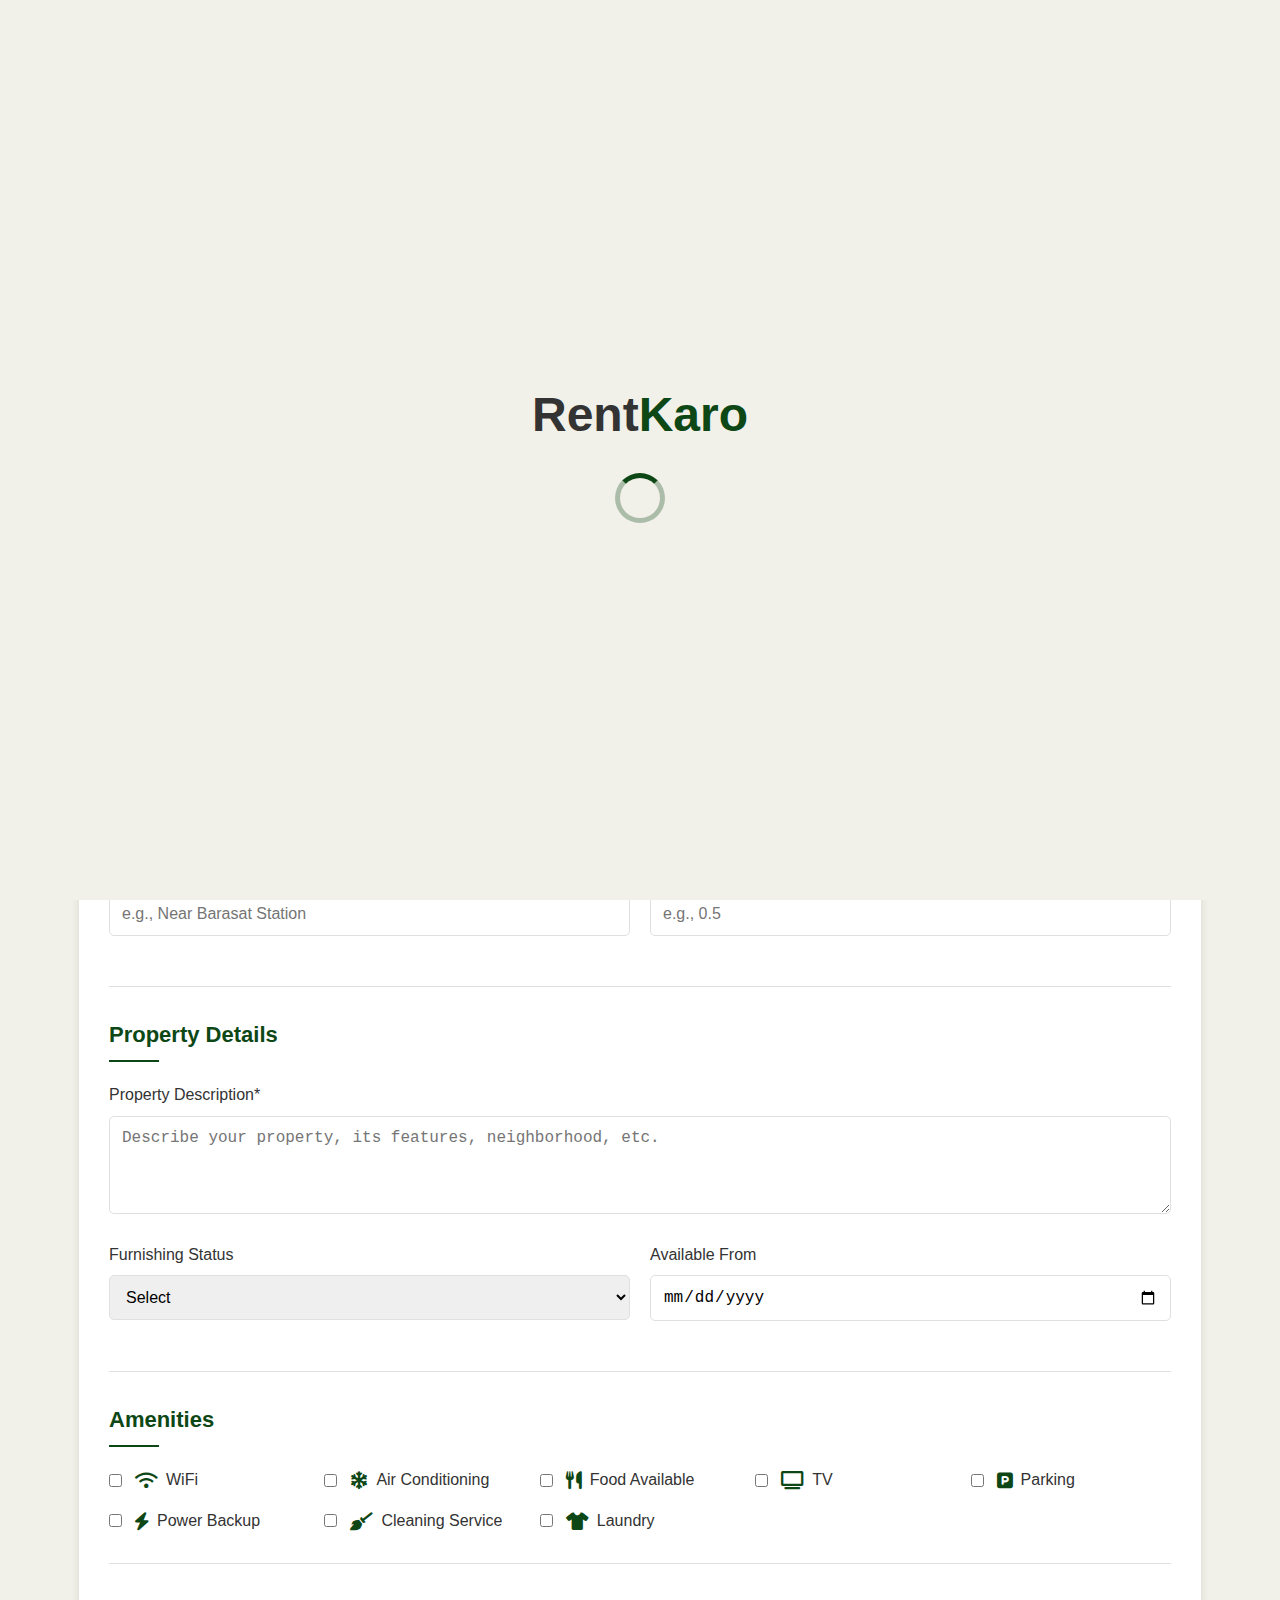
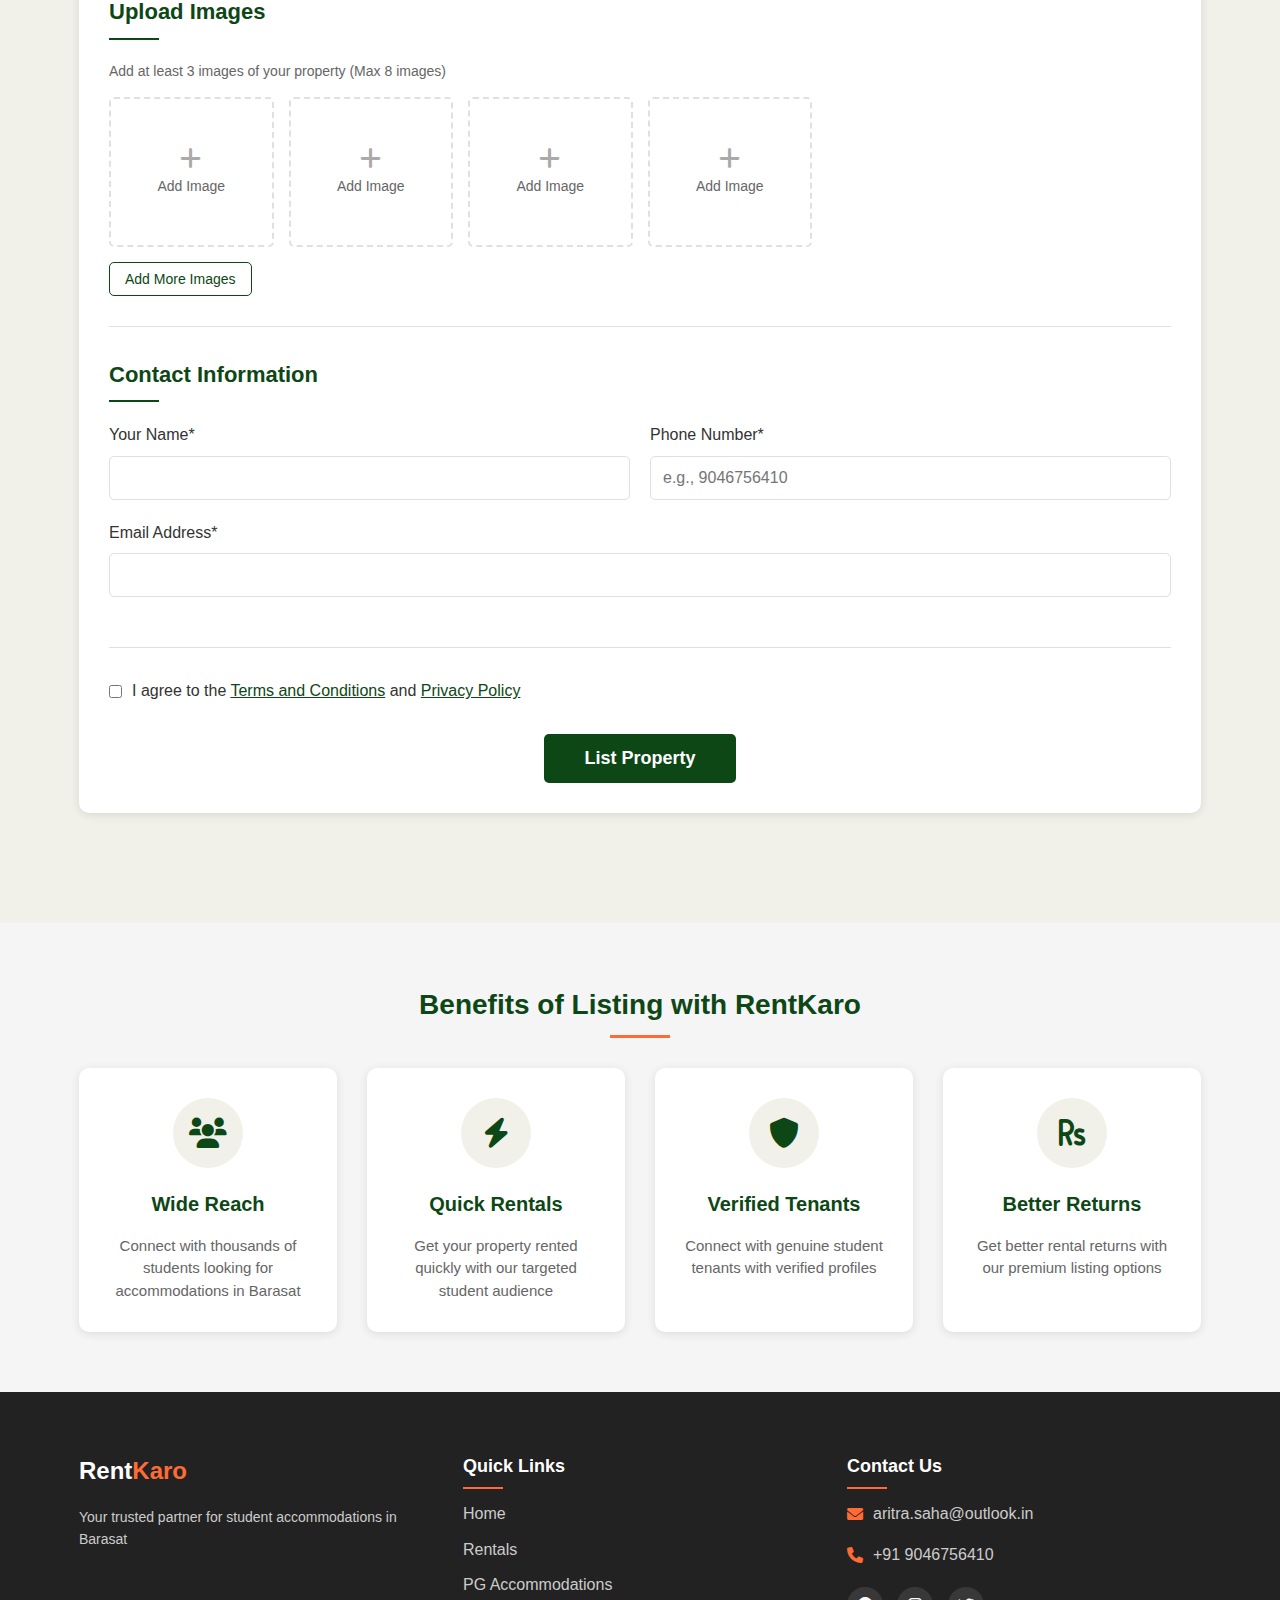
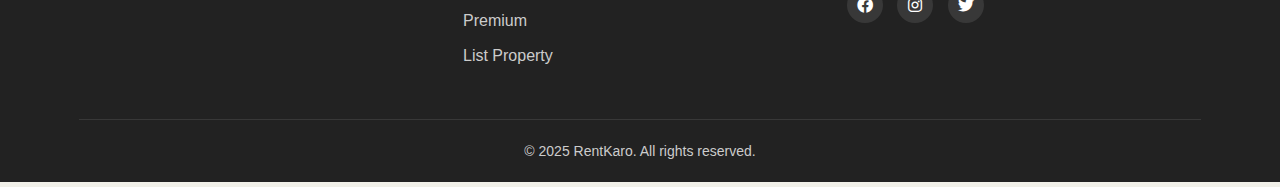
<file: add-property.html>
<!DOCTYPE html>
<html lang="en">
<head>
    <meta charset="UTF-8">
    <meta name="viewport" content="width=device-width, initial-scale=1.0, maximum-scale=1.0, user-scalable=no">
    <title>Add Your Property - RentKaro</title>
    <link rel="stylesheet" href="styles.css">
    <link rel="stylesheet" href="add-property.css">
    <link rel="stylesheet" href="https://cdnjs.cloudflare.com/ajax/libs/font-awesome/6.0.0/css/all.min.css">
    <script src="script.js" defer></script>
    <script src="add-property.js" defer></script>
</head>
<body>
    <header>
        <div class="container">
            <div class="logo">
                <h1>Rent<span>Karo</span></h1>
            </div>
            <nav>
                <ul>
                    <li><a href="index.html">Home</a></li>
                    <li><a href="property-details.html">Rent</a></li>
                    <li><a href="property-details.html">PG</a></li>
                    <li><a href="#" class="premium-highlight">RentKaro Premium</a></li>
                    <li><a href="contact.html">Contact</a></li>
                    <li><a href="login.html">Login</a></li>
                </ul>
            </nav>
            <div class="user-actions">
                <a href="login.html" class="login-btn">Login</a>
            </div>
            <div class="mobile-menu-btn">
                <i class="fas fa-bars"></i>
            </div>
        </div>
    </header>

    <section class="add-property-container">
        <div class="container">
            <h1 class="page-title">List Your Property</h1>
            <p class="page-subtitle">Reach thousands of potential tenants by listing your property on RentKaro</p>

            <div class="add-property-form-container">
                <form id="add-property-form" class="add-property-form">
                    <div class="form-section">
                        <h2>Basic Information</h2>
                        <div class="form-row">
                            <div class="form-group">
                                <label for="property-title">Property Title*</label>
                                <input type="text" id="property-title" name="property-title" required placeholder="e.g., Modern 2BHK Near College">
                            </div>
                            <div class="form-group">
                                <label for="property-type">Property Type*</label>
                                <select id="property-type" name="property-type" required>
                                    <option value="">Select Property Type</option>
                                    <option value="apartment">Apartment</option>
                                    <option value="pg">PG/Hostel</option>
                                    <option value="independent">Independent House</option>
                                    <option value="room">Single Room</option>
                                </select>
                            </div>
                        </div>
                        <div class="form-row">
                            <div class="form-group">
                                <label for="property-for">Available For*</label>
                                <select id="property-for" name="property-for" required>
                                    <option value="">Select</option>
                                    <option value="boys">Boys</option>
                                    <option value="girls">Girls</option>
                                    <option value="both">Both</option>
                                </select>
                            </div>
                            <div class="form-group">
                                <label for="bedrooms">Bedrooms*</label>
                                <select id="bedrooms" name="bedrooms" required>
                                    <option value="">Select</option>
                                    <option value="1">1 BHK</option>
                                    <option value="2">2 BHK</option>
                                    <option value="3">3 BHK</option>
                                    <option value="4+">4+ BHK</option>
                                    <option value="single">Single Room</option>
                                </select>
                            </div>
                        </div>
                        <div class="form-row">
                            <div class="form-group">
                                <label for="price">Monthly Rent (₹)*</label>
                                <input type="number" id="price" name="price" required placeholder="e.g., 8000">
                            </div>
                            <div class="form-group">
                                <label for="area">Area (sq.ft)</label>
                                <input type="number" id="area" name="area" placeholder="e.g., 850">
                            </div>
                        </div>
                    </div>

                    <div class="form-section">
                        <h2>Location Details</h2>
                        <div class="form-row">
                            <div class="form-group full-width">
                                <label for="address">Full Address*</label>
                                <input type="text" id="address" name="address" required placeholder="Enter complete address">
                            </div>
                        </div>
                        <div class="form-row">
                            <div class="form-group">
                                <label for="landmark">Landmark</label>
                                <input type="text" id="landmark" name="landmark" placeholder="e.g., Near Barasat Station">
                            </div>
                            <div class="form-group">
                                <label for="distance">Distance from College (km)</label>
                                <input type="number" step="0.1" id="distance" name="distance" placeholder="e.g., 0.5">
                            </div>
                        </div>
                    </div>

                    <div class="form-section">
                        <h2>Property Details</h2>
                        <div class="form-row">
                            <div class="form-group full-width">
                                <label for="description">Property Description*</label>
                                <textarea id="description" name="description" rows="4" required placeholder="Describe your property, its features, neighborhood, etc."></textarea>
                            </div>
                        </div>
                        <div class="form-row">
                            <div class="form-group">
                                <label for="furnished">Furnishing Status</label>
                                <select id="furnished" name="furnished">
                                    <option value="">Select</option>
                                    <option value="fully-furnished">Fully Furnished</option>
                                    <option value="semi-furnished">Semi Furnished</option>
                                    <option value="unfurnished">Unfurnished</option>
                                </select>
                            </div>
                            <div class="form-group">
                                <label for="available-from">Available From</label>
                                <input type="date" id="available-from" name="available-from">
                            </div>
                        </div>
                    </div>

                    <div class="form-section">
                        <h2>Amenities</h2>
                        <div class="amenities-grid">
                            <div class="amenity-checkbox">
                                <input type="checkbox" id="wifi" name="amenities" value="wifi">
                                <label for="wifi"><i class="fas fa-wifi"></i> WiFi</label>
                            </div>
                            <div class="amenity-checkbox">
                                <input type="checkbox" id="ac" name="amenities" value="ac">
                                <label for="ac"><i class="fas fa-snowflake"></i> Air Conditioning</label>
                            </div>
                            <div class="amenity-checkbox">
                                <input type="checkbox" id="food" name="amenities" value="food">
                                <label for="food"><i class="fas fa-utensils"></i> Food Available</label>
                            </div>
                            <div class="amenity-checkbox">
                                <input type="checkbox" id="tv" name="amenities" value="tv">
                                <label for="tv"><i class="fas fa-tv"></i> TV</label>
                            </div>
                            <div class="amenity-checkbox">
                                <input type="checkbox" id="parking" name="amenities" value="parking">
                                <label for="parking"><i class="fas fa-parking"></i> Parking</label>
                            </div>
                            <div class="amenity-checkbox">
                                <input type="checkbox" id="power-backup" name="amenities" value="power-backup">
                                <label for="power-backup"><i class="fas fa-bolt"></i> Power Backup</label>
                            </div>
                            <div class="amenity-checkbox">
                                <input type="checkbox" id="cleaning" name="amenities" value="cleaning">
                                <label for="cleaning"><i class="fas fa-broom"></i> Cleaning Service</label>
                            </div>
                            <div class="amenity-checkbox">
                                <input type="checkbox" id="laundry" name="amenities" value="laundry">
                                <label for="laundry"><i class="fas fa-tshirt"></i> Laundry</label>
                            </div>
                        </div>
                    </div>

                    <div class="form-section">
                        <h2>Upload Images</h2>
                        <p class="image-hint">Add at least 3 images of your property (Max 8 images)</p>
                        <div class="image-upload-container">
                            <div class="image-upload-item">
                                <input type="file" id="image-1" name="images" accept="image/*" class="image-input" required>
                                <label for="image-1" class="image-label">
                                    <i class="fas fa-plus"></i>
                                    <span>Add Image</span>
                                </label>
                                <div class="image-preview"></div>
                            </div>
                            <div class="image-upload-item">
                                <input type="file" id="image-2" name="images" accept="image/*" class="image-input" required>
                                <label for="image-2" class="image-label">
                                    <i class="fas fa-plus"></i>
                                    <span>Add Image</span>
                                </label>
                                <div class="image-preview"></div>
                            </div>
                            <div class="image-upload-item">
                                <input type="file" id="image-3" name="images" accept="image/*" class="image-input" required>
                                <label for="image-3" class="image-label">
                                    <i class="fas fa-plus"></i>
                                    <span>Add Image</span>
                                </label>
                                <div class="image-preview"></div>
                            </div>
                            <div class="image-upload-item">
                                <input type="file" id="image-4" name="images" accept="image/*" class="image-input">
                                <label for="image-4" class="image-label">
                                    <i class="fas fa-plus"></i>
                                    <span>Add Image</span>
                                </label>
                                <div class="image-preview"></div>
                            </div>
                        </div>
                        <button type="button" id="add-more-images" class="add-more-btn">Add More Images</button>
                    </div>

                    <div class="form-section">
                        <h2>Contact Information</h2>
                        <div class="form-row">
                            <div class="form-group">
                                <label for="owner-name">Your Name*</label>
                                <input type="text" id="owner-name" name="owner-name" required>
                            </div>
                            <div class="form-group">
                                <label for="owner-phone">Phone Number*</label>
                                <input type="tel" id="owner-phone" name="owner-phone" required placeholder="e.g., 9046756410">
                            </div>
                        </div>
                        <div class="form-row">
                            <div class="form-group full-width">
                                <label for="owner-email">Email Address*</label>
                                <input type="email" id="owner-email" name="owner-email" required>
                            </div>
                        </div>
                    </div>

                    <div class="terms-container">
                        <div class="checkbox-group">
                            <input type="checkbox" id="terms" name="terms" required>
                            <label for="terms">I agree to the <a href="#">Terms and Conditions</a> and <a href="#">Privacy Policy</a></label>
                        </div>
                    </div>

                    <div class="form-actions">
                        <button type="submit" class="submit-btn">List Property</button>
                    </div>
                </form>
            </div>
        </div>
    </section>

    <section class="owner-benefits">
        <div class="container">
            <h2 class="section-title">Benefits of Listing with RentKaro</h2>
            <div class="benefits-grid">
                <div class="benefit-card">
                    <div class="benefit-icon">
                        <i class="fas fa-users"></i>
                    </div>
                    <h3>Wide Reach</h3>
                    <p>Connect with thousands of students looking for accommodations in Barasat</p>
                </div>
                <div class="benefit-card">
                    <div class="benefit-icon">
                        <i class="fas fa-bolt"></i>
                    </div>
                    <h3>Quick Rentals</h3>
                    <p>Get your property rented quickly with our targeted student audience</p>
                </div>
                <div class="benefit-card">
                    <div class="benefit-icon">
                        <i class="fas fa-shield-alt"></i>
                    </div>
                    <h3>Verified Tenants</h3>
                    <p>Connect with genuine student tenants with verified profiles</p>
                </div>
                <div class="benefit-card">
                    <div class="benefit-icon">
                        <i class="fas fa-rupee-sign"></i>
                    </div>
                    <h3>Better Returns</h3>
                    <p>Get better rental returns with our premium listing options</p>
                </div>
            </div>
        </div>
    </section>

    <footer>
        <div class="container">
            <div class="footer-content">
                <div class="footer-logo">
                    <h2>Rent<span>Karo</span></h2>
                    <p>Your trusted partner for student accommodations in Barasat</p>
                </div>
                <div class="footer-links">
                    <h3>Quick Links</h3>
                    <ul>
                        <li><a href="index.html">Home</a></li>
                        <li><a href="property-details.html">Rentals</a></li>
                        <li><a href="property-details.html">PG Accommodations</a></li>
                        <li><a href="#">Premium</a></li>
                        <li><a href="add-property.html">List Property</a></li>
                    </ul>
                </div>
                <div class="footer-contact">
                    <h3>Contact Us</h3>
                    <p><i class="fas fa-envelope"></i> aritra.saha@outlook.in</p>
                    <p><i class="fas fa-phone"></i> +91 9046756410</p>
                    <div class="social-media">
                        <a href="#"><i class="fab fa-facebook"></i></a>
                        <a href="#"><i class="fab fa-instagram"></i></a>
                        <a href="#"><i class="fab fa-twitter"></i></a>
                    </div>
                </div>
            </div>
            <div class="footer-bottom">
                <p>&copy; 2025 RentKaro. All rights reserved.</p>
            </div>
        </div>
    </footer>

    <!-- Loading screen will be dynamically added by JavaScript -->
</body>
</html>
</file>
<file: styles.css>
/* Root Variables */
:root {
    --primary-color: #F1F0E9;
    --secondary-color: #0D4715;
    --accent-color: #FF6B35;
    --text-color: #333333;
    --light-gray: #f5f5f5;
    --border-color: #e0e0e0;
    --shadow: 0 2px 10px rgba(0, 0, 0, 0.1);
    --transition: all 0.3s ease;
    --bounce-animation: bounce 0.5s ease infinite alternate;
}

/* Global Styles */
* {
    margin: 0;
    padding: 0;
    box-sizing: border-box;
}

body {
    font-family: 'Segoe UI', Tahoma, Geneva, Verdana, sans-serif;
    line-height: 1.6;
    color: var(--text-color);
    background-color: var(--primary-color);
    overflow-x: hidden;
}

/* Loading Screen */
.loading-screen {
    position: fixed;
    top: 0;
    left: 0;
    width: 100%;
    height: 100%;
    background-color: var(--primary-color);
    display: flex;
    justify-content: center;
    align-items: center;
    z-index: 9999;
    transition: opacity 0.3s, visibility 0.3s;
}

.loading-content {
    text-align: center;
    animation: pulse 1s ease-in-out infinite;
}

.loading-logo {
    font-size: 3rem;
    font-weight: 700;
    margin-bottom: 20px;
    display: inline-block;
    position: relative;
}

.loading-logo-part1 {
    animation: slideFromLeft 0.8s ease forwards;
}

.loading-logo-part2 {
    color: var(--secondary-color);
    animation: slideFromRight 0.8s ease forwards;
}

.loading-spinner {
    width: 50px;
    height: 50px;
    border: 5px solid rgba(13, 71, 21, 0.3);
    border-radius: 50%;
    border-top-color: var(--secondary-color);
    animation: spin 0.8s ease-in-out infinite;
    margin: 0 auto;
}

@keyframes spin {
    to {
        transform: rotate(360deg);
    }
}

@keyframes pulse {
    0% {
        transform: scale(1);
    }
    50% {
        transform: scale(1.05);
    }
    100% {
        transform: scale(1);
    }
}

@keyframes slideFromLeft {
    0% {
        transform: translateX(-100px);
        opacity: 0;
    }
    100% {
        transform: translateX(0);
        opacity: 1;
    }
}

@keyframes slideFromRight {
    0% {
        transform: translateX(100px);
        opacity: 0;
    }
    100% {
        transform: translateX(0);
        opacity: 1;
    }
}

@keyframes bounce {
    from {
        transform: translateY(0);
    }
    to {
        transform: translateY(-5px);
    }
}

.container {
    width: 90%;
    margin: 0 auto;
    padding: 0 15px;
    max-width: 1200px; /* Restored original max-width */
}

a {
    text-decoration: none;
    color: inherit;
    transition: var(--transition);
}

a:hover {
    color: var(--accent-color);
}

ul {
    list-style: none;
}

img {
    max-width: 100%;
    height: auto;
}

button {
    cursor: pointer;
    border: none;
    outline: none;
    transition: var(--transition);
}

button:hover {
    transform: translateY(-2px);
}

/* Header */
header {
    background-color: #fff;
    box-shadow: var(--shadow);
    position: sticky;
    top: 0;
    z-index: 100;
}

header .container {
    display: flex;
    justify-content: space-between;
    align-items: center;
    padding: 15px;
}

.logo h1 {
    font-size: 28px;
    font-weight: 700;
    transition: var(--transition);
}

.logo h1:hover {
    transform: scale(1.05);
}

.logo span {
    color: var(--secondary-color);
}

nav ul {
    display: flex;
}

nav ul li {
    margin-left: 20px;
}

nav ul li a {
    padding: 8px 12px;
    font-weight: 500;
    transition: var(--transition);
    position: relative;
}

nav ul li a::after {
    content: '';
    position: absolute;
    bottom: 0;
    left: 50%;
    width: 0;
    height: 2px;
    background-color: var(--secondary-color);
    transition: all 0.3s ease;
    transform: translateX(-50%);
}

nav ul li a:hover::after,
nav ul li a.active::after {
    width: 80%;
}

nav ul li a:hover,
nav ul li a.active {
    color: var(--secondary-color);
}

nav ul li a.premium-highlight {
    color: var(--accent-color);
    font-weight: 600;
    background: linear-gradient(to right, rgba(255, 107, 53, 0.1), transparent);
    border-radius: 20px;
    padding: 8px 15px;
}

nav ul li a.premium-highlight:hover {
    background: linear-gradient(to right, rgba(255, 107, 53, 0.2), transparent);
    transform: translateY(-2px);
}

nav ul li a.premium-highlight::after {
    background-color: var(--accent-color);
}

/* Mobile Menu Styling */
.mobile-menu-btn {
    display: none;
    font-size: 24px;
    cursor: pointer;
    transition: var(--transition);
}

.mobile-menu-btn.active {
    color: var(--secondary-color);
}

/* Hero Section */
.hero {
    padding: 80px 0;
    background: linear-gradient(rgba(13, 71, 21, 0.7), rgba(13, 71, 21, 0.7)), url('../images/hero-bg.jpg');
    background-size: cover;
    background-position: center;
    color: #fff;
    text-align: center;
}

.hero-content h1 {
    font-size: 28px;
    margin-bottom: 20px;
    animation: fadeInUp 1s ease;
}

.hero-content p {
    font-size: 16px;
    margin-bottom: 40px;
    animation: fadeInUp 1.2s ease;
}

@keyframes fadeInUp {
    from {
        opacity: 0;
        transform: translateY(20px);
    }
    to {
        opacity: 1;
        transform: translateY(0);
    }
}

.search-box {
    background-color: #fff;
    border-radius: 10px;
    padding: 30px;
    max-width: 800px;
    margin: 0 auto;
    box-shadow: var(--shadow);
    animation: fadeInUp 1.4s ease;
}

.search-box form {
    display: flex;
    flex-wrap: wrap;
    justify-content: space-between;
    gap: 15px;
}

.form-group {
    flex: 1 1 200px;
}

.form-group select {
    width: 100%;
    padding: 12px;
    border: 1px solid var(--border-color);
    border-radius: 5px;
    font-size: 16px;
    transition: var(--transition);
}

.form-group select:hover, 
.form-group select:focus {
    border-color: var(--secondary-color);
    box-shadow: 0 0 5px rgba(13, 71, 21, 0.2);
}

.search-btn {
    flex: 1 1 auto;
    background-color: var(--secondary-color);
    color: #fff;
    padding: 12px 20px;
    border-radius: 5px;
    font-size: 16px;
    font-weight: 500;
    transition: var(--transition);
}

.search-btn:hover {
    background-color: #083010;
    transform: translateY(-2px);
    box-shadow: 0 4px 8px rgba(0, 0, 0, 0.1);
}

/* Featured Properties Section */
.featured-properties {
    padding: 60px 0;
}

.section-title {
    text-align: center;
    font-size: 28px;
    margin-bottom: 30px;
    color: var(--secondary-color);
    position: relative;
}

.section-title::after {
    content: '';
    position: absolute;
    bottom: -10px;
    left: 50%;
    transform: translateX(-50%);
    width: 60px;
    height: 3px;
    background-color: var(--accent-color);
}

.property-filters {
    display: flex;
    justify-content: center;
    align-items: center;
    flex-wrap: wrap;
    margin-bottom: 30px;
    gap: 10px;
}

.filter-btn {
    padding: 10px 20px;
    background-color: transparent;
    border: 1px solid var(--border-color);
    border-radius: 50px;
    font-weight: 500;
    transition: var(--transition);
}

.filter-btn.active,
.filter-btn:hover {
    background-color: var(--secondary-color);
    color: #fff;
    border-color: var(--secondary-color);
    transform: translateY(-2px);
    box-shadow: 0 4px 8px rgba(0, 0, 0, 0.1);
}

.sort-options {
    margin-left: auto;
}

.sort-options select {
    padding: 10px;
    border: 1px solid var(--border-color);
    border-radius: 5px;
    transition: var(--transition);
}

.sort-options select:hover, 
.sort-options select:focus {
    border-color: var(--secondary-color);
}

.property-grid {
    display: grid;
    grid-template-columns: repeat(auto-fill, minmax(250px, 1fr));
    gap: 20px;
}

.property-card {
    background-color: #fff;
    border-radius: 10px;
    overflow: hidden;
    box-shadow: var(--shadow);
    transition: var(--transition);
    transform-origin: center bottom;
    display: flex;
    flex-direction: column;
    height: 100%;
}

.property-card:hover {
    transform: translateY(-5px) scale(1.02);
    box-shadow: 0 8px 15px rgba(0, 0, 0, 0.15);
}

.property-img {
    position: relative;
    height: 180px;
    overflow: hidden;
}

.property-img img {
    width: 100%;
    height: 100%;
    object-fit: cover;
    transition: transform 0.5s ease;
}

.property-card:hover .property-img img {
    transform: scale(1.1);
}

.property-tag {
    position: absolute;
    top: 10px;
    padding: 5px 10px;
    border-radius: 5px;
    font-size: 12px;
    font-weight: 500;
    z-index: 2;
}

.property-tag.verified {
    left: 10px;
    background-color: #4CAF50;
    color: white;
}

.property-tag.for-boys {
    left: 10px;
    top: 40px;
    background-color: #2196F3;
    color: white;
}

.property-tag.for-girls {
    left: 10px;
    top: 40px;
    background-color: #E91E63;
    color: white;
}

.property-tag.for-both {
    left: 10px;
    top: 40px;
    background-color: #9C27B0;
    color: white;
}

.like-btn {
    position: absolute;
    top: 10px;
    right: 10px;
    width: 36px;
    height: 36px;
    background-color: rgba(255, 255, 255, 0.8);
    border-radius: 50%;
    display: flex;
    justify-content: center;
    align-items: center;
    cursor: pointer;
    font-size: 18px;
    color: #888;
    transition: var(--transition);
    z-index: 2;
}

.like-btn:hover {
    transform: scale(1.1);
    background-color: white;
    box-shadow: 0 2px 5px rgba(0, 0, 0, 0.1);
}

.property-info {
    padding: 15px;
    flex-grow: 1;
    display: flex;
    flex-direction: column;
}

.property-info h3 {
    font-size: 16px;
    margin-bottom: 10px;
    color: var(--secondary-color);
}

.property-location {
    display: flex;
    align-items: flex-start;
    margin-bottom: 10px;
    font-size: 14px;
    color: #777;
}

.property-location i {
    margin-right: 6px;
    color: var(--accent-color);
}

.property-price {
    font-weight: 700;
    font-size: 18px;
    margin-bottom: 10px;
    color: var(--secondary-color);
}

.property-amenities {
    display: flex;
    flex-wrap: wrap;
    gap: 10px;
    margin-bottom: 15px;
}

.amenity {
    display: flex;
    align-items: center;
    font-size: 13px;
    color: #666;
    background-color: var(--light-gray);
    padding: 5px 10px;
    border-radius: 20px;
    transition: var(--transition);
}

.amenity:hover {
    background-color: #e0e0e0;
    transform: translateY(-2px);
}

.amenity i {
    margin-right: 5px;
    color: var(--secondary-color);
}

.view-details-btn {
    width: 100%;
    padding: 12px;
    background-color: var(--primary-color);
    color: var(--secondary-color);
    font-weight: 500;
    border-top: 1px solid var(--border-color);
    text-align: center;
    transition: var(--transition);
    display: block;
    position: relative;
    bottom: 0;
    left: 0;
    margin-top: auto;
}

.view-details-btn:hover {
    background-color: var(--secondary-color);
    color: #fff;
    animation: var(--bounce-animation);
}

.see-more-container {
    text-align: center;
    margin-top: 40px;
}

.see-more-btn {
    display: inline-block;
    padding: 12px 30px;
    background-color: var(--secondary-color);
    color: #fff;
    font-weight: 500;
    border-radius: 50px;
    transition: var(--transition);
    border: 2px solid var(--secondary-color);
}

.see-more-btn:hover {
    background-color: transparent;
    color: var(--secondary-color);
    animation: var(--bounce-animation);
}

/* Showcase Homes Section */
.showcase-homes {
    padding: 80px 0;
    background-color: #f8f8f5;
}

.section-subtitle {
    text-align: center;
    font-size: 18px;
    color: #666;
    margin-bottom: 40px;
}

.showcase-grid {
    display: grid;
    grid-template-columns: repeat(auto-fill, minmax(280px, 1fr));
    gap: 30px;
}

.showcase-item {
    background-color: #fff;
    border-radius: 10px;
    overflow: hidden;
    box-shadow: var(--shadow);
    transition: var(--transition);
    position: relative;
}

.showcase-item:hover {
    transform: translateY(-10px);
    box-shadow: 0 15px 30px rgba(0, 0, 0, 0.15);
}

.showcase-img {
    height: 200px;
    overflow: hidden;
    position: relative;
}

.showcase-img::after {
    content: '';
    position: absolute;
    bottom: 0;
    left: 0;
    width: 100%;
    height: 30%;
    background: linear-gradient(to top, rgba(0, 0, 0, 0.5), transparent);
}

.showcase-img img {
    width: 100%;
    height: 100%;
    object-fit: cover;
    transition: transform 0.6s ease;
}

.showcase-item:hover .showcase-img img {
    transform: scale(1.1);
}

.showcase-content {
    padding: 20px;
    text-align: center;
}

.showcase-content h3 {
    font-size: 20px;
    margin-bottom: 10px;
    color: var(--secondary-color);
}

.showcase-content p {
    color: #666;
    font-size: 14px;
}

@media screen and (max-width: 768px) {
    .showcase-grid {
        grid-template-columns: repeat(auto-fill, minmax(220px, 1fr));
        gap: 20px;
    }
    
    .showcase-img {
        height: 180px;
    }
}

@media screen and (max-width: 576px) {
    .showcase-grid {
        grid-template-columns: 1fr;
    }
}

/* Premium Section */
.premium-section {
    padding: 80px 0;
    background-color: var(--secondary-color);
    color: #fff;
    position: relative;
    overflow: hidden;
}

.premium-section::before {
    content: '';
    position: absolute;
    top: 0;
    left: 0;
    width: 100%;
    height: 100%;
    background: linear-gradient(45deg, rgba(13, 71, 21, 0.8) 0%, rgba(13, 71, 21, 0.6) 100%);
    z-index: 0;
}

.premium-content {
    text-align: center;
    max-width: 700px;
    margin: 0 auto;
    position: relative;
    z-index: 1;
}

.premium-content h2 {
    font-size: 32px;
    margin-bottom: 20px;
    position: relative;
    display: inline-block;
    animation: fadeInUp 1s ease, pulse 2s infinite;
}

.premium-content h2::after {
    content: '';
    position: absolute;
    bottom: -8px;
    left: 0;
    width: 100%;
    height: 3px;
    background-color: var(--accent-color);
    animation: pulse 2s infinite;
}

.premium-content p {
    font-size: 18px;
    margin-bottom: 30px;
}

.premium-features {
    display: flex;
    flex-wrap: wrap;
    justify-content: center;
    gap: 20px;
    margin-bottom: 30px;
}

.premium-features li {
    display: flex;
    align-items: center;
    margin-bottom: 10px;
    background-color: rgba(255, 255, 255, 0.1);
    padding: 10px 15px;
    border-radius: 50px;
    transition: var(--transition);
}

.premium-features li:hover {
    transform: translateY(-3px);
    background-color: rgba(255, 255, 255, 0.2);
    box-shadow: 0 5px 15px rgba(0, 0, 0, 0.2);
}

.premium-features li i {
    margin-right: 10px;
    color: var(--accent-color);
    font-size: 18px;
}

.premium-btn {
    display: inline-block;
    padding: 12px 30px;
    background-color: var(--accent-color);
    color: #fff;
    font-weight: 500;
    border-radius: 50px;
    transition: var(--transition);
    border: 2px solid var(--accent-color);
    position: relative;
    overflow: hidden;
    z-index: 1;
    animation: premiumGlow 3s infinite;
}

.premium-btn::before {
    content: '';
    position: absolute;
    top: 0;
    left: -100%;
    width: 100%;
    height: 100%;
    background-color: rgba(255, 255, 255, 0.2);
    transition: all 0.4s ease;
    z-index: -1;
}

.premium-btn:hover {
    background-color: transparent;
    transform: translateY(-5px);
    box-shadow: 0 5px 15px rgba(0, 0, 0, 0.2);
}

.premium-btn:hover::before {
    left: 0;
}

/* Services Section */
.services-section {
    padding: 80px 0;
    background-color: var(--light-gray);
}

.services-grid {
    display: grid;
    grid-template-columns: repeat(auto-fit, minmax(250px, 1fr));
    gap: 30px;
}

.service-card {
    background-color: #fff;
    padding: 30px;
    text-align: center;
    border-radius: 10px;
    box-shadow: var(--shadow);
    transition: var(--transition);
    transform-origin: center bottom;
}

.service-card:hover {
    transform: translateY(-10px) scale(1.02);
    box-shadow: 0 10px 20px rgba(0, 0, 0, 0.1);
}

.service-card i {
    font-size: 48px;
    color: var(--secondary-color);
    margin-bottom: 20px;
}

.service-card h3 {
    font-size: 22px;
    margin-bottom: 15px;
}

.service-card p {
    color: #666;
    margin-bottom: 20px;
}

.service-btn {
    display: inline-block;
    padding: 10px 20px;
    background-color: transparent;
    color: var(--secondary-color);
    border: 1px solid var(--secondary-color);
    border-radius: 50px;
    transition: var(--transition);
}

.service-btn:hover {
    background-color: var(--secondary-color);
    color: #fff;
    animation: var(--bounce-animation);
}

/* Refer Section */
.refer-section {
    padding: 60px 0;
    background-color: var(--accent-color);
    color: #fff;
}

.refer-content {
    text-align: center;
}

.refer-content h2 {
    font-size: 32px;
    margin-bottom: 15px;
    text-shadow: 1px 1px 3px rgba(0, 0, 0, 0.2);
}

.refer-content p {
    margin-bottom: 30px;
}

.refer-btn {
    display: inline-block;
    padding: 12px 30px;
    background-color: #fff;
    color: var(--accent-color);
    font-weight: 500;
    border-radius: 50px;
    transition: var(--transition);
}

.refer-btn:hover {
    background-color: var(--secondary-color);
    color: #fff;
    transform: translateY(-5px);
    box-shadow: 0 5px 15px rgba(0, 0, 0, 0.2);
}

/* Property Owner Promo Section */
.add-property-promo {
    padding: 60px 0;
}

.add-property-promo .refer-btn {
    background-color: var(--secondary-color);
    color: #fff;
}

.add-property-promo .refer-btn:hover {
    background-color: var(--accent-color);
    animation: var(--bounce-animation);
}

/* Footer */
footer {
    background-color: #222;
    padding: 60px 0 20px;
    color: #fff;
}

.footer-content {
    display: grid;
    grid-template-columns: repeat(auto-fit, minmax(200px, 1fr));
    gap: 30px;
}

.footer-logo h2 {
    font-size: 24px;
    margin-bottom: 15px;
}

.footer-logo span {
    color: var(--accent-color);
}

.footer-logo p {
    color: #ccc;
    font-size: 14px;
}

.footer-links h3,
.footer-contact h3 {
    font-size: 18px;
    margin-bottom: 20px;
    position: relative;
    display: inline-block;
}

.footer-links h3::after,
.footer-contact h3::after {
    content: '';
    position: absolute;
    bottom: -8px;
    left: 0;
    width: 40px;
    height: 2px;
    background-color: var(--accent-color);
}

.footer-links ul li {
    margin-bottom: 10px;
}

.footer-links ul li a {
    color: #ccc;
    transition: var(--transition);
}

.footer-links ul li a:hover {
    color: var(--accent-color);
    padding-left: 5px;
}

.footer-contact p {
    display: flex;
    align-items: center;
    margin-bottom: 15px;
    color: #ccc;
}

.footer-contact p i {
    margin-right: 10px;
    color: var(--accent-color);
}

.social-media {
    margin-top: 20px;
}

.social-media a {
    display: inline-flex;
    justify-content: center;
    align-items: center;
    width: 36px;
    height: 36px;
    background-color: rgba(255, 255, 255, 0.1);
    color: #fff;
    border-radius: 50%;
    margin-right: 10px;
    transition: var(--transition);
}

.social-media a:hover {
    background-color: var(--accent-color);
    transform: translateY(-5px);
}

.footer-bottom {
    border-top: 1px solid rgba(255, 255, 255, 0.1);
    padding-top: 20px;
    margin-top: 40px;
}

.footer-bottom p {
    text-align: center;
    font-size: 14px;
    color: #ccc;
}

/* Animation classes */
.bounce {
    animation: var(--bounce-animation);
}

.fade-in {
    animation: fadeIn 1s ease;
}

@keyframes fadeIn {
    from {
        opacity: 0;
    }
    to {
        opacity: 1;
    }
}

/* Media Queries */
@media screen and (max-width: 992px) {
    .property-filters {
        flex-direction: column;
        align-items: center;
    }
    
    .sort-options {
        margin-left: 0;
        margin-top: 15px;
        width: 100%;
    }
    
    .sort-options select {
        width: 100%;
    }
}

@media screen and (max-width: 768px) {
    nav {
        position: fixed;
        top: 70px;
        left: -100%;
        width: 100%;
        height: calc(100vh - 70px);
        background-color: #fff;
        transition: all 0.4s ease;
        z-index: 99;
        overflow-y: auto;
    }
    
    nav.active {
        left: 0;
    }
    
    nav ul {
        flex-direction: column;
        padding: 20px;
    }
    
    nav ul li {
        margin-left: 0;
        margin-bottom: 15px;
        width: 100%;
    }
    
    nav ul li a {
        display: block;
        padding: 12px;
        border-bottom: 1px solid var(--border-color);
    }
    
    nav ul li a:hover::after,
    nav ul li a.active::after {
        width: 0;
    }
    
    nav ul li a:hover,
    nav ul li a.active {
        background-color: var(--primary-color);
    }
    
    .hero-content h1 {
        font-size: 24px;
    }
    
    .search-box {
        padding: 20px;
    }
    
    .search-box form {
        gap: 10px;
    }
    
    .form-group {
        flex: 1 1 100%;
    }
    
    .premium-content {
        padding: 0 15px;
    }
    
    nav ul li a.premium-highlight {
        background: linear-gradient(to right, rgba(255, 107, 53, 0.2), transparent);
        padding: 12px 15px;
    }
}

@media screen and (max-width: 576px) {
    .property-grid {
        grid-template-columns: 1fr;
    }
    
    .section-title {
        font-size: 24px;
    }
    
    .hero {
        padding: 50px 0;
    }
    
    .footer-content {
        grid-template-columns: 1fr;
    }
    
    .premium-features {
        flex-direction: column;
        align-items: flex-start;
    }
}

/* Ensure proper styling for active navigation state */
nav ul li a.active {
    position: relative;
    color: var(--secondary-color);
    font-weight: 600;
}

/* Responsive tweaks for 320px width */
@media screen and (max-width: 320px) {
    .container {
        padding: 0 10px;
        width: 100%;
        max-width: 320px; /* Apply 320px limit only at smaller screens */
    }
    
    .property-grid {
        gap: 15px;
    }
    
    .hero-content h1 {
        font-size: 20px;
    }
    
    .hero-content p {
        font-size: 14px;
    }
    
    .search-box {
        padding: 15px;
    }
    
    .section-title {
        font-size: 22px;
    }
    
    .property-card {
        margin-bottom: 15px;
    }
    
    .property-filters {
        gap: 5px;
    }
    
    .filter-btn {
        padding: 8px 12px;
        font-size: 13px;
    }
    
    .logo h1 {
        font-size: 22px;
    }
    
    nav ul li a {
        font-size: 14px;
    }
}

/* Premium Button Glow */
@keyframes premiumGlow {
    0% {
        box-shadow: 0 0 5px rgba(255, 107, 53, 0.5);
    }
    50% {
        box-shadow: 0 0 20px rgba(255, 107, 53, 0.8);
    }
    100% {
        box-shadow: 0 0 5px rgba(255, 107, 53, 0.5);
    }
}

.premium-btn {
    animation: premiumGlow 3s infinite;
}

.premium-content h2 {
    animation: fadeInUp 1s ease, pulse 2s infinite;
}

@media screen and (max-width: 768px) {
    nav ul li a.premium-highlight {
        background: linear-gradient(to right, rgba(255, 107, 53, 0.2), transparent);
        padding: 12px 15px;
    }
}
</file>
<file: add-property.css>
/* Add Property Page Styles */

.add-property-container {
    padding: 40px 0 60px;
    background-color: var(--primary-color);
}

.page-title {
    font-size: 32px;
    color: var(--secondary-color);
    margin-bottom: 10px;
    text-align: center;
}

.page-subtitle {
    font-size: 18px;
    color: #666;
    margin-bottom: 40px;
    text-align: center;
}

.add-property-form-container {
    background-color: #fff;
    border-radius: 10px;
    box-shadow: var(--shadow);
    padding: 30px;
    margin-bottom: 50px;
}

.form-section {
    margin-bottom: 30px;
    padding-bottom: 30px;
    border-bottom: 1px solid var(--border-color);
}

.form-section:last-of-type {
    border-bottom: none;
}

.form-section h2 {
    font-size: 22px;
    color: var(--secondary-color);
    margin-bottom: 20px;
    position: relative;
    padding-bottom: 10px;
}

.form-section h2::after {
    content: '';
    position: absolute;
    bottom: 0;
    left: 0;
    width: 50px;
    height: 2px;
    background-color: var(--secondary-color);
}

.form-row {
    display: flex;
    gap: 20px;
    margin-bottom: 20px;
    flex-wrap: wrap;
}

.form-group {
    flex: 1 1 300px;
}

.form-group.full-width {
    flex: 1 1 100%;
}

label {
    display: block;
    margin-bottom: 8px;
    font-weight: 500;
}

input, select, textarea {
    width: 100%;
    padding: 12px;
    border: 1px solid var(--border-color);
    border-radius: 5px;
    font-size: 16px;
    transition: var(--transition);
}

input:focus, select:focus, textarea:focus {
    outline: none;
    border-color: var(--secondary-color);
    box-shadow: 0 0 0 2px rgba(13, 71, 21, 0.1);
}

.amenities-grid {
    display: grid;
    grid-template-columns: repeat(auto-fill, minmax(200px, 1fr));
    gap: 15px;
}

.amenity-checkbox {
    display: flex;
    align-items: center;
    gap: 8px;
}

.amenity-checkbox input[type="checkbox"] {
    width: auto;
    margin-right: 5px;
}

.amenity-checkbox label {
    display: flex;
    align-items: center;
    margin-bottom: 0;
    font-weight: normal;
    cursor: pointer;
}

.amenity-checkbox label i {
    color: var(--secondary-color);
    margin-right: 8px;
    font-size: 18px;
}

.image-hint {
    font-size: 14px;
    color: #666;
    margin-bottom: 15px;
}

.image-upload-container {
    display: grid;
    grid-template-columns: repeat(auto-fill, minmax(150px, 1fr));
    gap: 15px;
    margin-bottom: 15px;
}

.image-upload-item {
    position: relative;
    height: 150px;
    border: 2px dashed var(--border-color);
    border-radius: 5px;
    overflow: hidden;
    transition: var(--transition);
}

.image-upload-item:hover {
    border-color: var(--secondary-color);
}

.image-input {
    position: absolute;
    width: 100%;
    height: 100%;
    opacity: 0;
    cursor: pointer;
    z-index: 2;
}

.image-label {
    position: absolute;
    top: 0;
    left: 0;
    width: 100%;
    height: 100%;
    display: flex;
    flex-direction: column;
    align-items: center;
    justify-content: center;
    cursor: pointer;
    z-index: 1;
}

.image-label i {
    font-size: 24px;
    color: #aaa;
    margin-bottom: 5px;
}

.image-label span {
    font-size: 14px;
    color: #666;
}

.image-preview {
    position: absolute;
    top: 0;
    left: 0;
    width: 100%;
    height: 100%;
    object-fit: cover;
    display: none;
}

.image-preview.active {
    display: block;
}

.add-more-btn {
    background-color: transparent;
    color: var(--secondary-color);
    padding: 8px 15px;
    border: 1px solid var(--secondary-color);
    border-radius: 5px;
    font-size: 14px;
    font-weight: 500;
    cursor: pointer;
    transition: var(--transition);
}

.add-more-btn:hover {
    background-color: var(--secondary-color);
    color: #fff;
}

.checkbox-group {
    display: flex;
    align-items: center;
    margin-bottom: 20px;
}

.checkbox-group input[type="checkbox"] {
    width: auto;
    margin-right: 10px;
}

.checkbox-group label {
    margin-bottom: 0;
    font-weight: normal;
}

.checkbox-group label a {
    color: var(--secondary-color);
    text-decoration: underline;
}

.form-actions {
    text-align: center;
    margin-top: 30px;
}

.submit-btn {
    background-color: var(--secondary-color);
    color: #fff;
    padding: 14px 40px;
    border-radius: 5px;
    font-size: 18px;
    font-weight: 600;
    cursor: pointer;
    transition: var(--transition);
}

.submit-btn:hover {
    background-color: #083010;
    transform: translateY(-2px);
    box-shadow: 0 5px 15px rgba(0, 0, 0, 0.1);
}

/* Owner Benefits Section */
.owner-benefits {
    padding: 60px 0;
    background-color: var(--light-gray);
}

.benefits-grid {
    display: grid;
    grid-template-columns: repeat(auto-fit, minmax(250px, 1fr));
    gap: 30px;
    margin-top: 40px;
}

.benefit-card {
    background-color: #fff;
    border-radius: 10px;
    padding: 30px;
    text-align: center;
    box-shadow: var(--shadow);
    transition: var(--transition);
}

.benefit-card:hover {
    transform: translateY(-5px);
    box-shadow: 0 5px 15px rgba(0, 0, 0, 0.1);
}

.benefit-icon {
    width: 70px;
    height: 70px;
    background-color: var(--primary-color);
    border-radius: 50%;
    display: flex;
    align-items: center;
    justify-content: center;
    margin: 0 auto 20px;
}

.benefit-icon i {
    font-size: 30px;
    color: var(--secondary-color);
}

.benefit-card h3 {
    font-size: 20px;
    color: var(--secondary-color);
    margin-bottom: 15px;
}

.benefit-card p {
    color: #666;
    font-size: 15px;
    line-height: 1.5;
}

/* Login Button */
.user-actions {
    display: flex;
    align-items: center;
    margin-right: 20px;
}

.login-btn {
    padding: 8px 15px;
    background-color: var(--secondary-color);
    color: #fff;
    border-radius: 5px;
    font-weight: 600;
    transition: var(--transition);
}

.login-btn:hover {
    background-color: #083010;
    transform: translateY(-2px);
}

/* Responsive Styles */
@media screen and (max-width: 768px) {
    .add-property-form-container {
        padding: 20px;
    }
    
    .form-row {
        flex-direction: column;
        gap: 15px;
    }
    
    .form-group {
        flex: 1 1 100%;
    }
    
    .amenities-grid {
        grid-template-columns: repeat(2, 1fr);
    }
    
    .image-upload-container {
        grid-template-columns: repeat(2, 1fr);
    }
}

@media screen and (max-width: 576px) {
    .page-title {
        font-size: 26px;
    }
    
    .amenities-grid {
        grid-template-columns: 1fr;
    }
    
    .benefits-grid {
        grid-template-columns: 1fr;
    }
}
</file>
